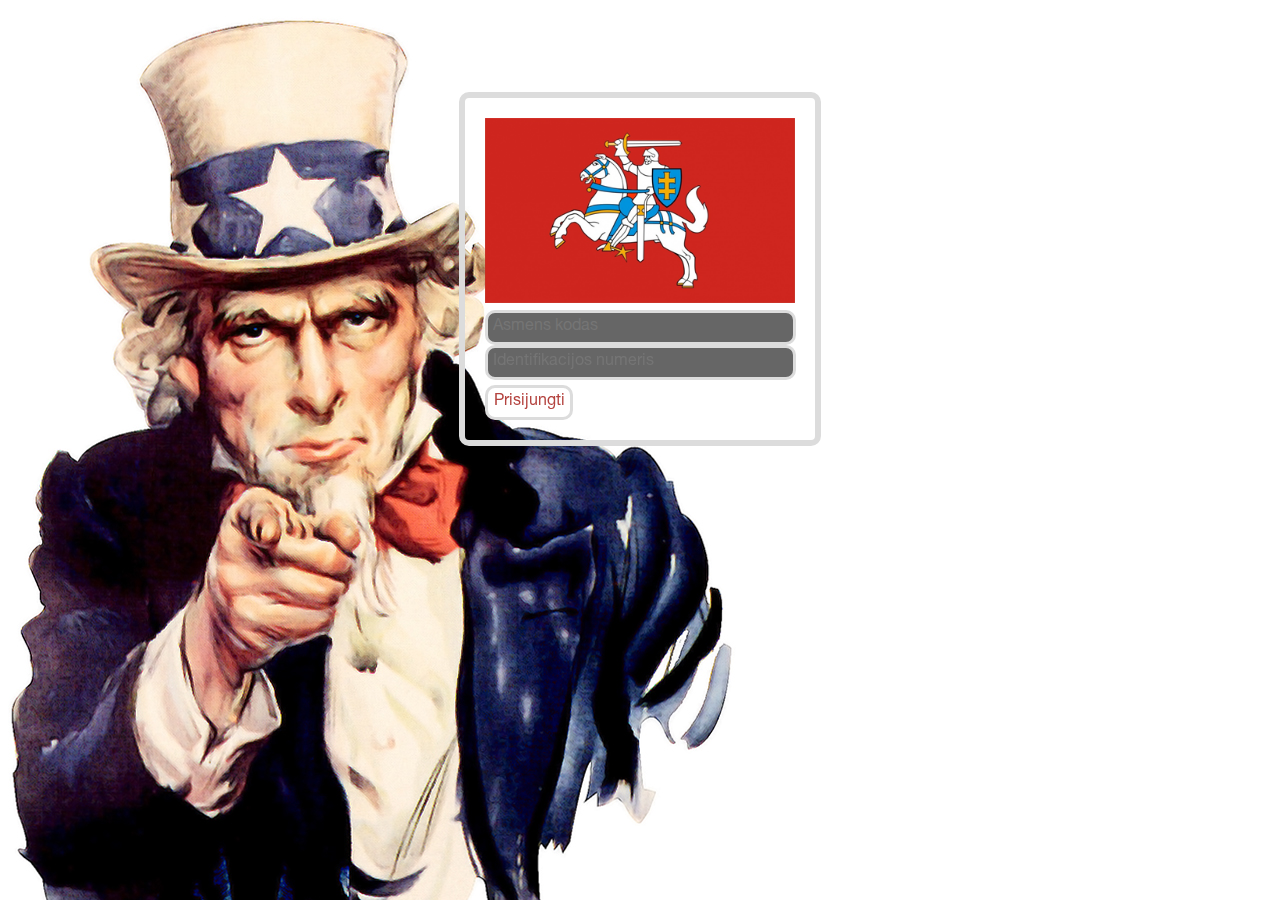
<file: index.html>
<!doctype html>
<html>
	<head>
		<meta charset="utf-8">
		<title>Balsavimo sistema</title>
		<meta name="description" content="">
		<meta name="author" content="">
		<link rel="stylesheet" href="styles.css">
		<script src="script.js" ></script>
	</head>
	<body>
		<img src="su.jpg" id="bg" alt="">
		<!-- login box container -->
		
		<div id="container">
			<!-- img no touchy -->
			<div>
			<img alt="Vytis" width="310" src="[data-uri]"/>
			</div>
			<!-- img no touchy end -->
			
			<!--<p id="login">
				Asmens kodas
			</p> -->
			<form name="login">
				<input name="asmk" type="text"  class="logsub" placeholder="Asmens kodas"/>
			<!--<p id="login">
				Identifikacijos numeris
			</p> -->
				<input name="idnum" type="text"  class="logsub" placeholder="Identifikacijos numeris"/><br/>
				<input type="button" value="Prisijungti" class="logsub"  onclick="check_login()"/>
			</form>
			<div id="fail"></div>
		</div>
		<!-- login box container end-->
		
	</body>
</html>
</file>
<file: styles.css>
body {width:920px;position:relative;margin-left:auto;margin-right:auto;font-family: 'NeueHelvetica';}

/* holding the login stuff */
#container {width:310px;margin:0 auto;margin-top:10%;padding:20px 20px 20px 20px;border: 6px solid #dcdcdc;-moz-border-radius: 10px;-webkit-border-radius: 10px;border-radius: 10px;position:relative;}

/*#login {line-height:0;font-size:16px;color:#b4433f;}*/

input.logsub {background-color:#666;padding:5px;color:#ddd;font-size:16px;font-family: 'NeueHelvetica';border: 3px solid #dcdcdc;-moz-border-radius: 10px;-webkit-border-radius: 10px;border-radius: 10px; width:295px;}

input.logsub[type="Button"] {margin-top:5px;color:#b4433f;background-color:#FFF;width:88px;}

input.logsub[type="Button"]:hover {background-color:#666;color:#FFF;}

input.logsub[type="Button"]:active {background-color:#111;}

input:focus  {color:#fff; background-color:#777;}

input:active  {background-color:#111;}

#bg {position:fixed;top:0;left:0;}

#fail {position:relative;float:right;color:red;font-size:16px;font-family: 'NeueHelvetica';}

@font-face {
    font-family: 'NeueHelvetica';
    src: url("[data-uri]");
    font-weight: normal;
    font-style: normal;
}
</file>
